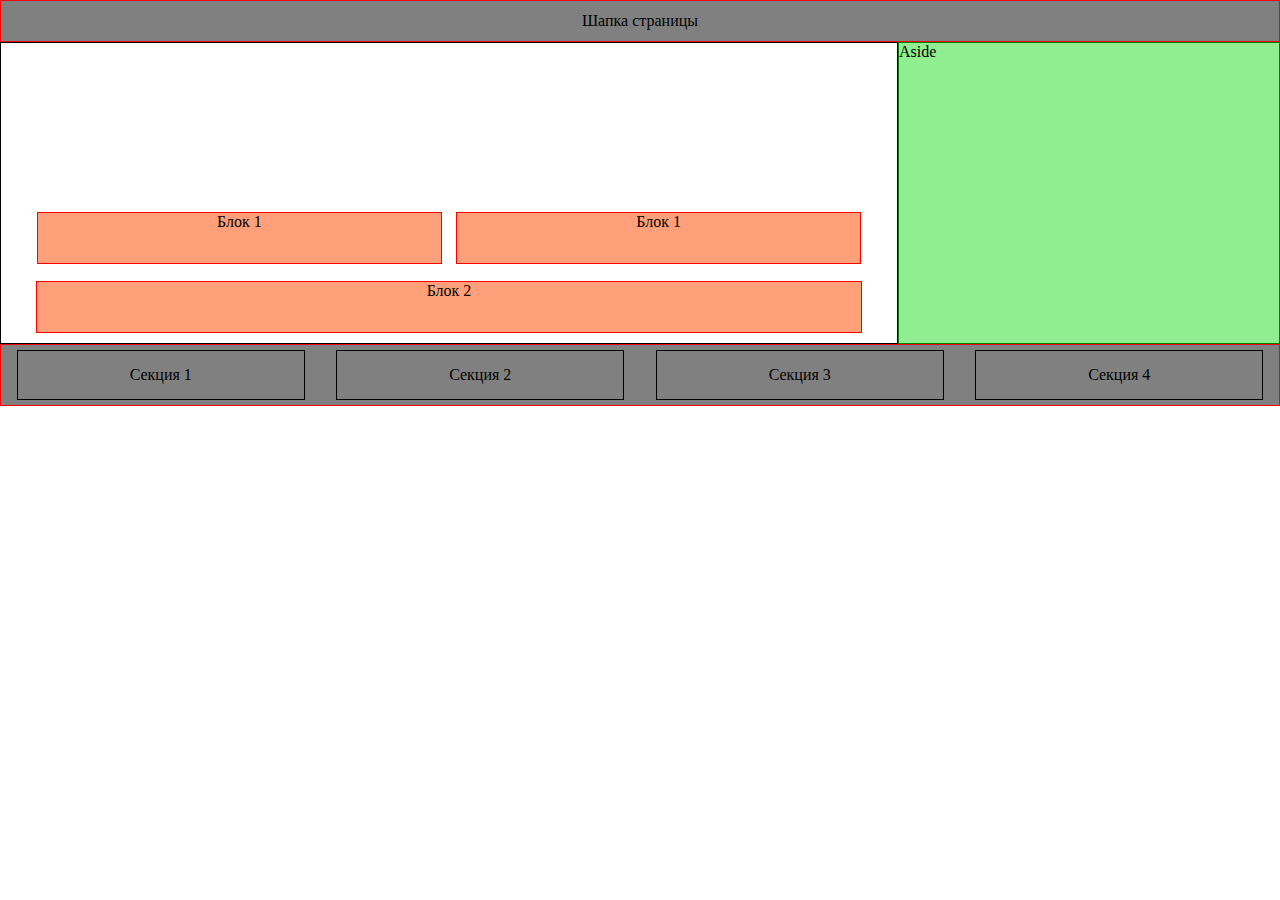
<file: week5/index.html>
<!DOCTYPE html>
<html lang="en">
<head>
    <meta charset="UTF-8">
    <meta http-equiv="X-UA-Compatible" content="IE=edge">
    <meta name="viewport" content="width=device-width, initial-scale=1.0">
    <title>Document</title>
    <link rel="stylesheet" href="assets/style.css">
    <link rel="stylesheet" href="assets/normalize.css">
</head>
<body>
    <header class="header">
    Шапка страницы
    </header>
    <div class="content">
        <main class="main">
            
            <div class="block1">
                Блок 1
            </div>
            <div class="block1">Блок 1</div>
            <div class="block2">Блок 2</div>
        </main>
        <aside class="aside">
            Aside
        </aside>
    </div>
    
    <footer class="footer">
        <section class="sec1">Секция 1</section>
        <section class="sec1">Секция 2</section>
        <section class="sec1">Секция 3</section>
        <section class="sec1">Секция 4</section>
        
    </footer>
</body>
</html>
</file>
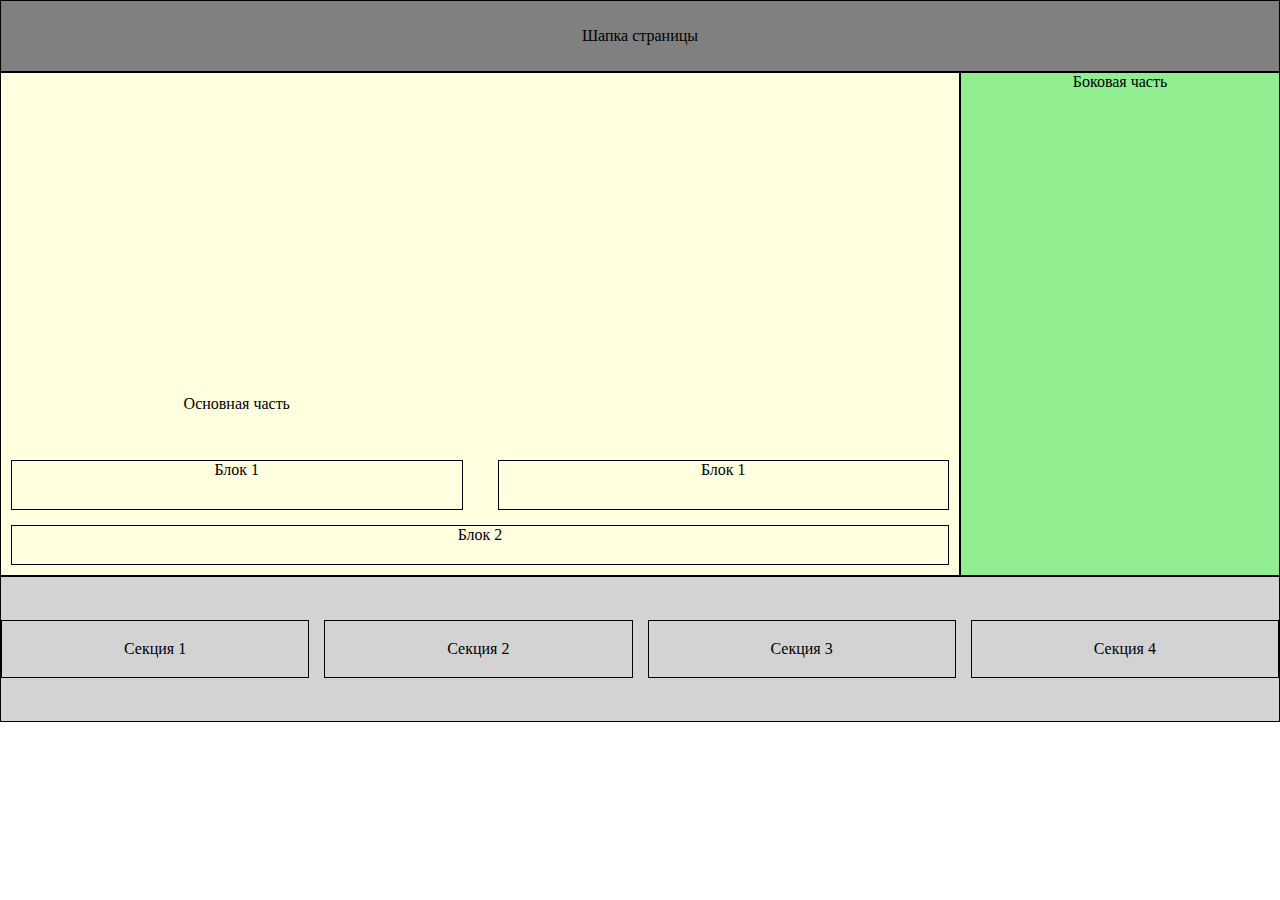
<file: week7/adaptive/index.html>
<!DOCTYPE html>
<html lang="en">
<head>
    <meta charset="UTF-8">
    <meta http-equiv="X-UA-Compatible" content="IE=edge">
    <meta name="viewport" content="width=device-width, initial-scale=1.0">
    <title>Adaptive</title>
    <link rel="stylesheet" href="assets/style.css">
    <link rel="stylesheet" href="assets/normalize.css">
</head>
<body>
    <div class="container">
        <header class="header">
            Шапка страницы
            </header>
                <main class="main">
                    <div class="name">
                        Основная часть
                    </div>
                    <div class="block1">Блок 1</div>
                    <div class="block2">Блок 1</div>
                    <div class="block3">Блок 2</div>
                </main>
            <aside class="aside">
                Боковая часть
            </aside>
            <footer class="footer">
                <section class="sec sec1">Секция 1</section>
                <section class="sec sec2">Секция 2</section>
                <section class="sec sec3">Секция 3</section>
                <section class="sec sec4">Секция 4</section>
                
            </footer>
    </div>
</body>
</html>
</file>
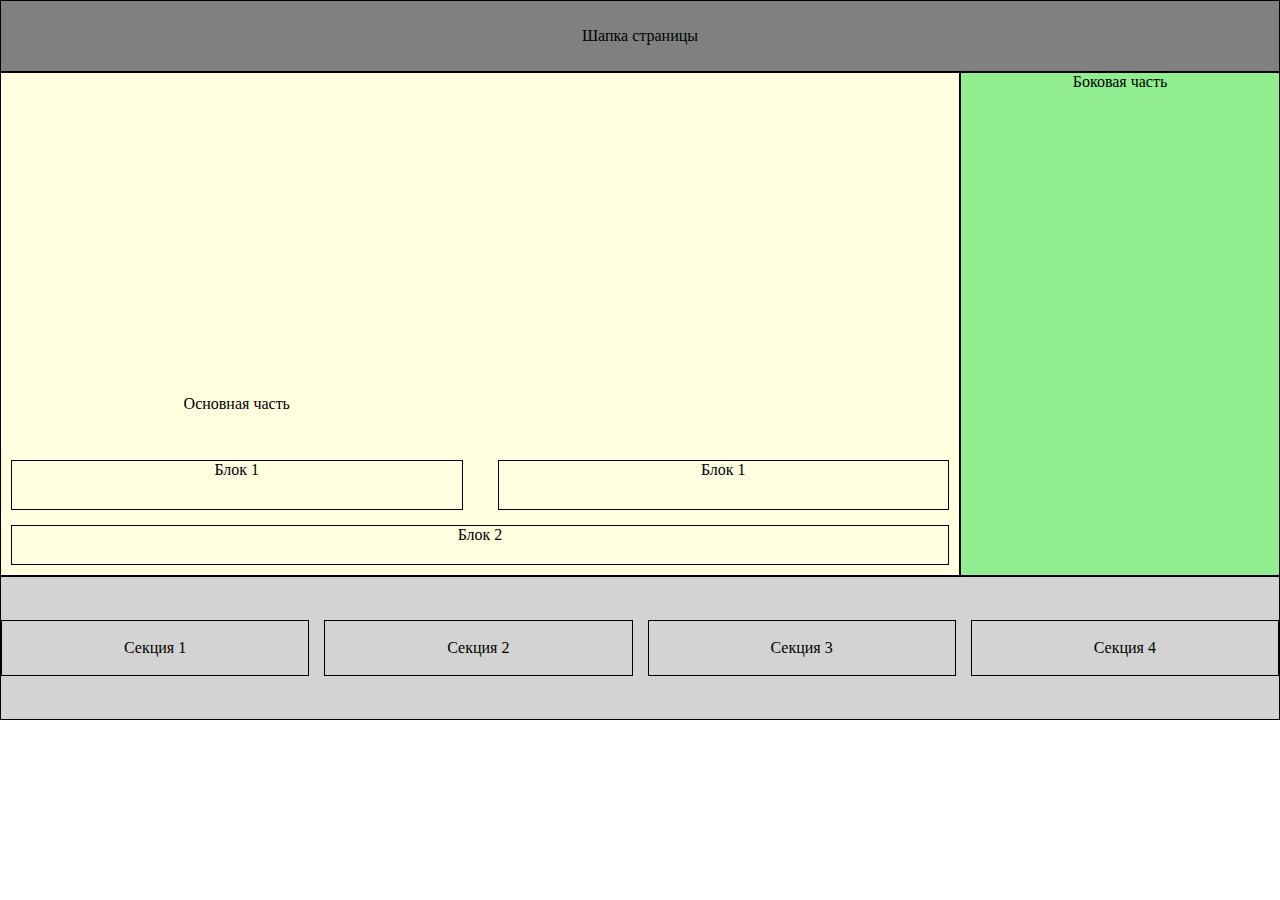
<file: week7/respon/index.html>
<!DOCTYPE html>
<html lang="en">
<head>
    <meta charset="UTF-8">
    <meta http-equiv="X-UA-Compatible" content="IE=edge">
    <meta name="viewport" content="width=device-width, initial-scale=1.0">
    <title>Responsive</title>
    <link rel="stylesheet" href="assets/style.css">
    <link rel="stylesheet" href="assets/normalize.css">
</head>
<body>
    <div class="container">
        <header class="header">
            Шапка страницы
            </header>
                <main class="main">
                    <div class="name">
                        Основная часть
                    </div>
                    <div class="block1">Блок 1</div>
                    <div class="block2">Блок 1</div>
                    <div class="block3">Блок 2</div>
                </main>
            <aside class="aside">
                Боковая часть
            </aside>
            <footer class="footer">
                <section class="sec sec1">Секция 1</section>
                <section class="sec sec2">Секция 2</section>
                <section class="sec sec3">Секция 3</section>
                <section class="sec sec4">Секция 4</section>
                
            </footer>
    </div>
</body>
</html>
</file>
<file: week5/assets/style.css>
.header {
    display: flex;
    border: 1px solid red;
    background-color: gray;
    height: 40px;
    justify-content: center;
    align-items: center;
}

.content {
    display: flex;


}

.main {
    display: flex;
    border: 1px solid black;
    height: 300px;
    width: 70%;
    align-items: flex-end;
    flex-wrap: wrap;
    justify-content: center;
    align-content: flex-end;

}

.block1 {
    border: 1px solid red;
    background-color: lightsalmon;
    width: 45%;
    height: 50px;
    margin: 7px;
    text-align: center;
}

.block2 {
    border: 1px solid red;
    background-color: lightsalmon;
    width: 92%;
    height: 50px;
    text-align: center;
    margin: 10px;
}

.aside {
    border: 1px solid green;
    background-color: lightgreen;
    flex-grow: 1;


}

.sec1 {
    border: 1px solid black;
    padding: 15px;
    width: 20%;
    text-align: center;
}

.footer {
    display: flex;
    border: 1px solid red;
    background-color: gray;
    height: 60px;
    justify-content: space-around;
    align-items: center;
}
</file>
<file: week7/adaptive/assets/style.css>
@media screen and (min-width:768px) and (max-width:1028px) {
    .container {
        display: grid;
        grid-template-columns: 3fr 1fr;
        grid-template-rows: 10% 1fr 20%;
        height: 80vh;
    }

    .main {
        grid-template-columns: 1fr 1fr;
        grid-template-rows: repeat(3, 50px);
    }

    .block1 {
        grid-column: 1/2;
    }

    .block2 {
        grid-column: 2/3;
    }

    .block3 {
        grid-column: 1/3;
    }

    .footer {
        grid-template-columns: 1fr 1fr 1fr 1fr;
        grid-template-rows: 40%;
        justify-content: space-around;
    }
}

@media screen and (min-width:1028px) {
    .container {
        display: grid;
        grid-template-columns: 3fr 1fr;
        grid-template-rows: 10% 1fr 20%;
        height: 80vh;
    }

    .main {
        grid-template-columns: 1fr 1fr;
        grid-template-rows: repeat(3, 50px);
    }

    .block1 {
        grid-column: 1/2;
    }

    .block2 {
        grid-column: 2/3;
    }

    .block3 {
        grid-column: 1/3;
    }

    .footer {
        grid-template-columns: 1fr 1fr 1fr 1fr;
        grid-template-rows: 40%;
        justify-content: space-around;
    }
}

@media screen and (max-width:767px) {
    .container {
        display: grid;
        grid-template-columns: 1fr;
        grid-template-rows: 10% 1fr 20%;
        height: 80vh;
    }

    .main {
        grid-template-columns: 1fr;
        grid-template-rows: repeat(4, 50px);
    }

    .block1 {
        grid-column: 1/2;
    }

    .block2 {
        grid-column: 1/2;
    }

    .block3 {
        grid-column: 1/2;
    }

    .sec {
        grid-template-columns: 1fr 1fr;
        grid-template-rows: 35% 35%;
    }

    .sec1,
    .sec3 {
        grid-column: 1/2;
    }

    .sec2,
    .sec4 {
        grid-column: 2/3;
    }

    .footer {
        grid-template-columns: 1fr 1fr;
        grid-template-rows: 40% 40%;
        justify-content: center;
    }
}

.header {
    display: grid;
    justify-content: center;
    align-items: center;
    border: 1px solid black;
    background-color: gray;
    grid-column: 1/4;
}

.main {
    display: grid;

    align-content: end;
    border: 1px solid black;
    background-color: lightyellow;
    text-align: center;
    gap: 15px;

}

.aside {
    border: 1px solid black;
    background-color: lightgreen;
    text-align: center;

}


.footer {
    display: grid;
    align-content: center;
    grid-column: 1/4;
    border: 1px solid black;
    background-color: lightgray;
    gap: 15px;
    height: 100%;

}

.block1 {
    border: 1px solid black;

    margin-left: 10px;
    margin-right: 10px;
}

.block2 {
    border: 1px solid black;

    margin-left: 10px;
    margin-right: 10px;

}

.block3 {
    border: 1px solid black;

    margin-left: 10px;
    margin-right: 10px;
    margin-bottom: 10px;
}

.name {
    align-self: start;
    justify-self: center;
}

.sec {
    display: grid;
    border: 1px solid black;
    text-align: center;
    align-items: center;

}
</file>
<file: week7/respon/assets/style.css>
.container {
    display: grid;
    grid-template-columns: 3fr 1fr;
    grid-template-rows: 10% 1fr 20%;
    height: 80vh;
}

.header {
    display: grid;
    justify-content: center;
    align-items: center;
    border: 1px solid black;
    background-color: gray;
    grid-column: 1/4;
}

.main {
    display: grid;
    grid-template-columns: 1fr 1fr;
    grid-template-rows: repeat(3, 50px);
    align-content: end;
    border: 1px solid black;
    background-color: lightyellow;
    text-align: center;
    gap: 15px;

}

.aside {
    border: 1px solid black;
    background-color: lightgreen;
    text-align: center;

}


.footer {
    display: grid;
    align-content: center;
    justify-content: space-around;
    grid-template-columns: 1fr 1fr 1fr 1fr;
    grid-template-rows: 40%;
    grid-column: 1/4;
    border: 1px solid black;
    background-color: lightgray;
    gap: 15px;

}

.block1 {
    border: 1px solid black;
    grid-column: 1/2;
    margin-left: 10px;
    margin-right: 10px;
}

.block2 {
    border: 1px solid black;
    grid-column: 2/3;
    margin-left: 10px;
    margin-right: 10px;

}

.block3 {
    border: 1px solid black;
    grid-column: 1/3;
    margin-left: 10px;
    margin-right: 10px;
    margin-bottom: 10px;
}

.name {
    align-self: start;
    justify-self: center;
}

.sec {
    display: grid;
    border: 1px solid black;
    text-align: center;
    align-items: center;

}
</file>
